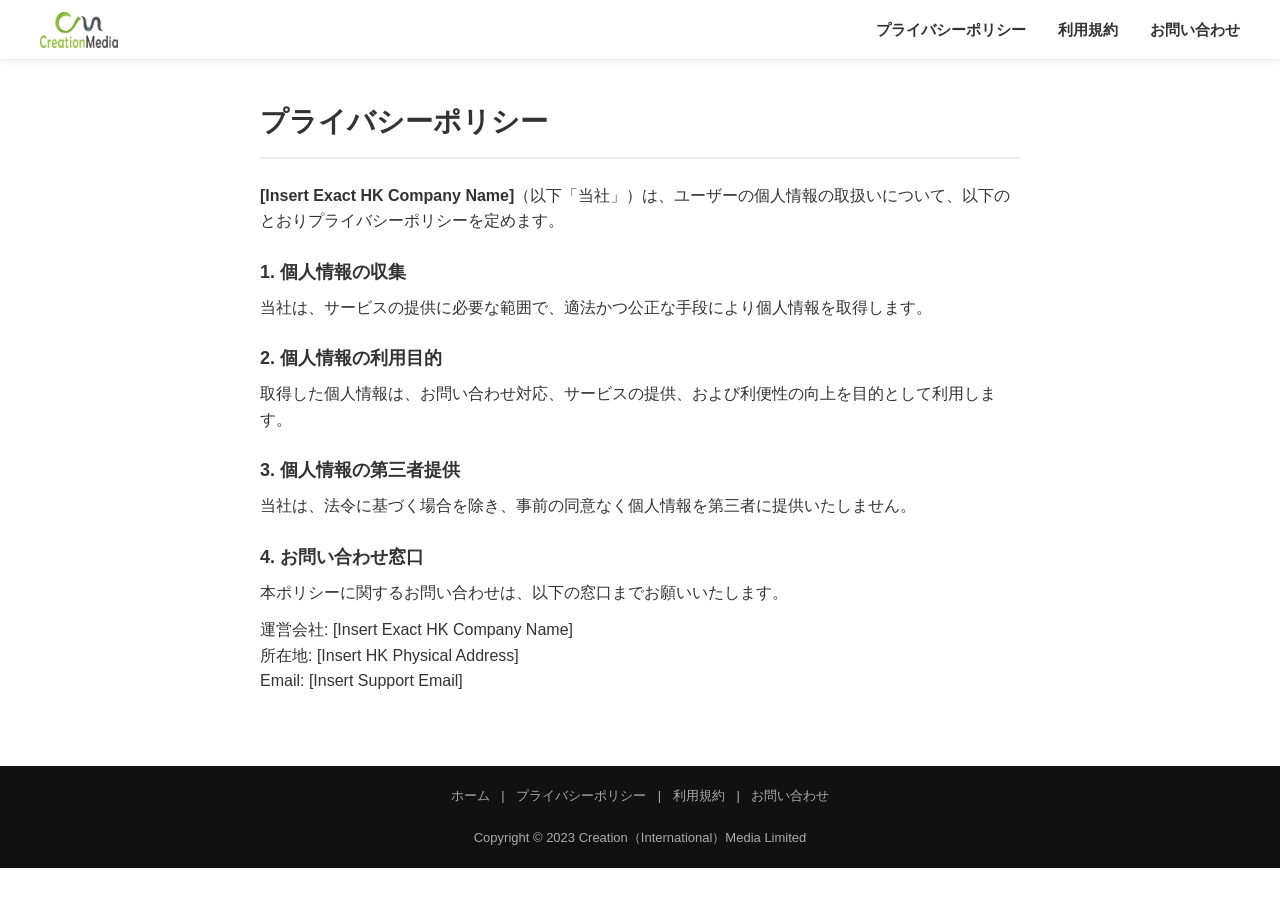
<file: privacy.html>
<!DOCTYPE html><html lang="ja"><head><meta charset="UTF-8"><meta name="viewport" content="width=device-width, initial-scale=1.0"><title>プライバシーポリシー</title><style>
        * { box-sizing: border-box; margin: 0; padding: 0; }
        body { font-family: sans-serif; line-height: 1.6; color: #333; }
        nav { background: #fff; border-bottom: 1px solid #eee; padding: 0 40px; display: flex; align-items: center; justify-content: space-between; height: 60px; position: sticky; top: 0; z-index: 100; box-shadow: 0 2px 6px rgba(0,0,0,.06); }
        nav .logo img { height: 36px; display: block; }
        nav ul { list-style: none; display: flex; gap: 32px; }
        nav ul li a { text-decoration: none; font-size: 15px; color: #333; font-weight: 600; }
        nav ul li a:hover { color: #93bf46; }
        .content { max-width: 800px; margin: 0 auto; padding: 40px 20px 60px; }
        h1 { font-size: 28px; border-bottom: 2px solid #eee; padding-bottom: 12px; margin-bottom: 24px; }
        h2 { font-size: 18px; margin: 24px 0 8px; }
        p { margin-bottom: 12px; }
        footer { background: #111; color: #aaa; text-align: center; padding: 20px; font-size: 13px; }
        footer a { color: #aaa; text-decoration: none; margin: 0 8px; }
        footer a:hover { color: #fff; }
    </style></head><body>
<nav>
    <div class="logo"><a href="index.html"><img src="./assets/1-24030G51231b5.png" alt="logo"></a></div>
    <ul>
        <li><a href="privacy.html">プライバシーポリシー</a></li>
        <li><a href="terms.html">利用規約</a></li>
        <li><a href="contact.html">お問い合わせ</a></li>
    </ul>
</nav>
<div class="content"><h1>プライバシーポリシー</h1><p><strong>[Insert Exact HK Company Name]</strong>（以下「当社」）は、ユーザーの個人情報の取扱いについて、以下のとおりプライバシーポリシーを定めます。</p><h2>1. 個人情報の収集</h2><p>当社は、サービスの提供に必要な範囲で、適法かつ公正な手段により個人情報を取得します。</p><h2>2. 個人情報の利用目的</h2><p>取得した個人情報は、お問い合わせ対応、サービスの提供、および利便性の向上を目的として利用します。</p><h2>3. 個人情報の第三者提供</h2><p>当社は、法令に基づく場合を除き、事前の同意なく個人情報を第三者に提供いたしません。</p><h2>4. お問い合わせ窓口</h2><p>本ポリシーに関するお問い合わせは、以下の窓口までお願いいたします。</p><p>
        運営会社: [Insert Exact HK Company Name]<br>
        所在地: [Insert HK Physical Address]<br>
        Email: [Insert Support Email]
    </p></div>
<footer>
    <a href="index.html">ホーム</a> |
    <a href="privacy.html">プライバシーポリシー</a> |
    <a href="terms.html">利用規約</a> |
    <a href="contact.html">お問い合わせ</a><br><br>
    Copyright © 2023 Creation（International）Media Limited
</footer>
</body></html>
</file>
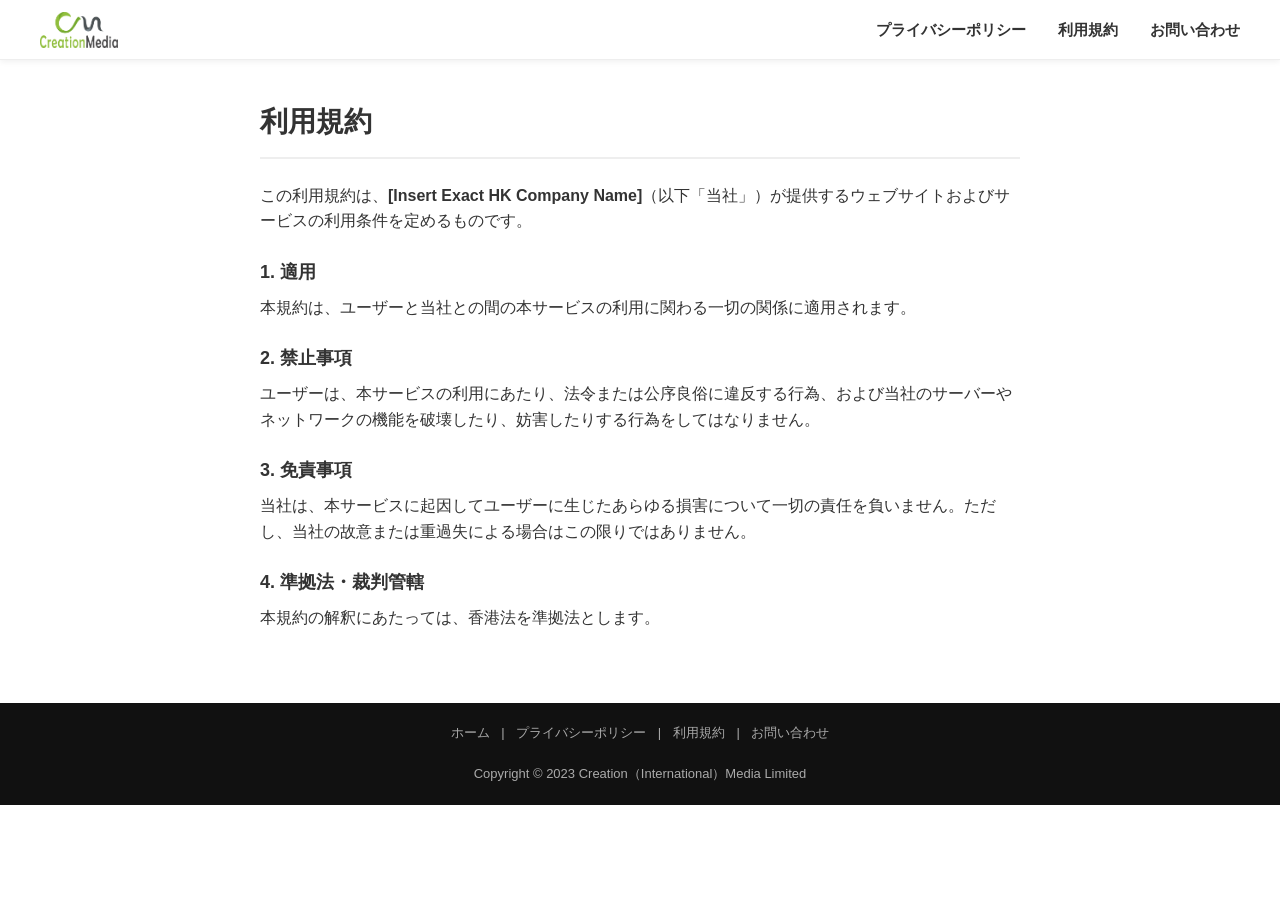
<file: terms.html>
<!DOCTYPE html>
<html lang="ja">
<head>
    <meta charset="UTF-8">
    <meta name="viewport" content="width=device-width, initial-scale=1.0">
    <title>利用規約</title>
    <style>
        * { box-sizing: border-box; margin: 0; padding: 0; }
        body { font-family: sans-serif; line-height: 1.6; color: #333; }
        nav { background: #fff; border-bottom: 1px solid #eee; padding: 0 40px; display: flex; align-items: center; justify-content: space-between; height: 60px; position: sticky; top: 0; z-index: 100; box-shadow: 0 2px 6px rgba(0,0,0,.06); }
        nav .logo img { height: 36px; display: block; }
        nav ul { list-style: none; display: flex; gap: 32px; }
        nav ul li a { text-decoration: none; font-size: 15px; color: #333; font-weight: 600; }
        nav ul li a:hover { color: #93bf46; }
        .content { max-width: 800px; margin: 0 auto; padding: 40px 20px 60px; }
        h1 { font-size: 28px; border-bottom: 2px solid #eee; padding-bottom: 12px; margin-bottom: 24px; }
        h2 { font-size: 18px; margin: 24px 0 8px; }
        p { margin-bottom: 12px; }
        footer { background: #111; color: #aaa; text-align: center; padding: 20px; font-size: 13px; }
        footer a { color: #aaa; text-decoration: none; margin: 0 8px; }
        footer a:hover { color: #fff; }
    </style>
</head>
<body>
<nav>
    <div class="logo"><a href="index.html"><img src="./assets/1-24030G51231b5.png" alt="logo"></a></div>
    <ul>
        <li><a href="privacy.html">プライバシーポリシー</a></li>
        <li><a href="terms.html">利用規約</a></li>
        <li><a href="contact.html">お問い合わせ</a></li>
    </ul>
</nav>
<div class="content">
    <h1>利用規約</h1>
    <p>この利用規約は、<strong>[Insert Exact HK Company Name]</strong>（以下「当社」）が提供するウェブサイトおよびサービスの利用条件を定めるものです。</p>
    <h2>1. 適用</h2>
    <p>本規約は、ユーザーと当社との間の本サービスの利用に関わる一切の関係に適用されます。</p>
    <h2>2. 禁止事項</h2>
    <p>ユーザーは、本サービスの利用にあたり、法令または公序良俗に違反する行為、および当社のサーバーやネットワークの機能を破壊したり、妨害したりする行為をしてはなりません。</p>
    <h2>3. 免責事項</h2>
    <p>当社は、本サービスに起因してユーザーに生じたあらゆる損害について一切の責任を負いません。ただし、当社の故意または重過失による場合はこの限りではありません。</p>
    <h2>4. 準拠法・裁判管轄</h2>
    <p>本規約の解釈にあたっては、香港法を準拠法とします。</p>
</div>
<footer>
    <a href="index.html">ホーム</a> |
    <a href="privacy.html">プライバシーポリシー</a> |
    <a href="terms.html">利用規約</a> |
    <a href="contact.html">お問い合わせ</a><br><br>
    Copyright © 2023 Creation（International）Media Limited
</footer>
</body>
</html>
</file>
